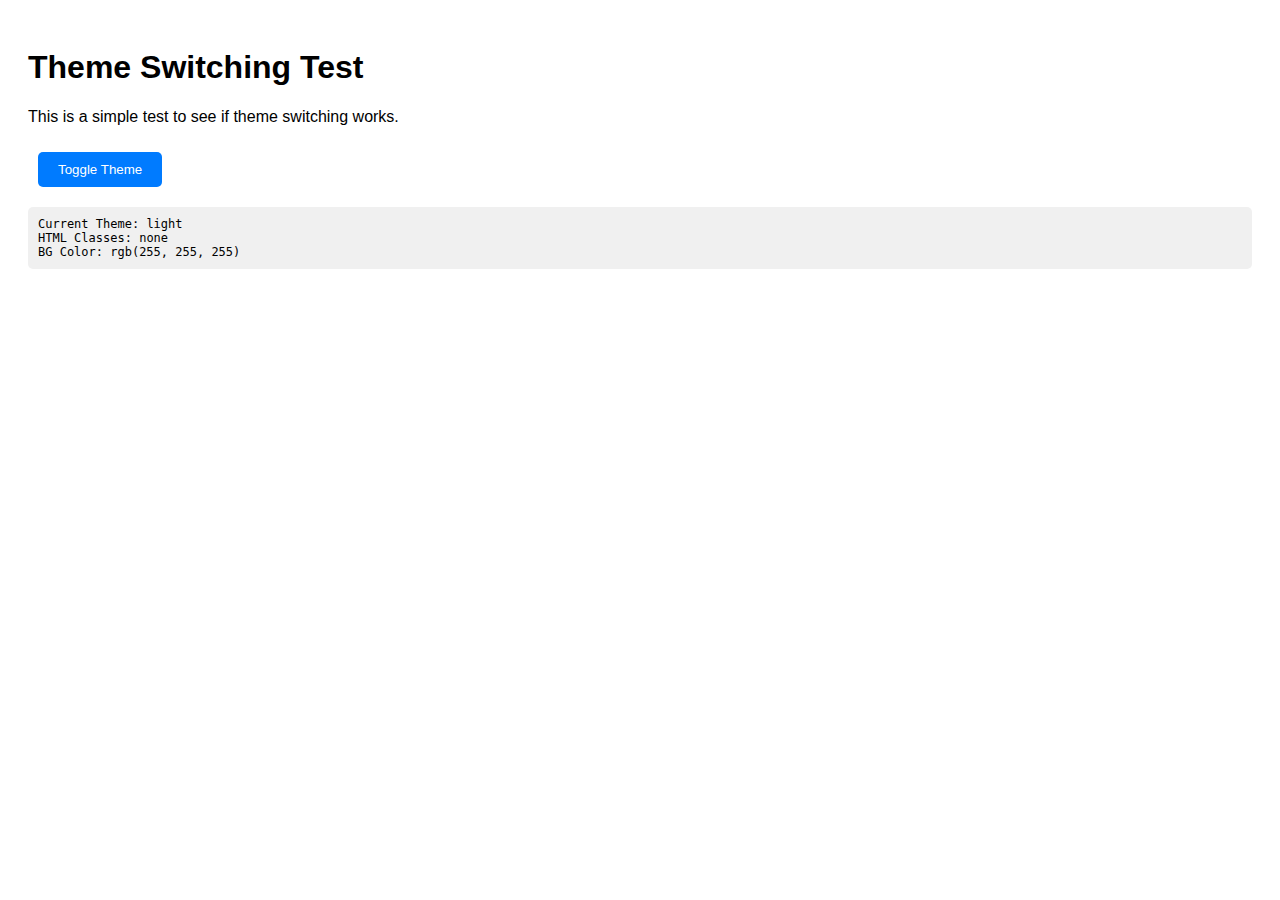
<file: test-theme.html>
<!DOCTYPE html>
<html lang="en">
<head>
    <meta charset="UTF-8">
    <meta name="viewport" content="width=device-width, initial-scale=1.0">
    <title>Theme Test</title>
    <style>
        :root {
            --bg-primary: #ffffff;
            --text-primary: #000000;
        }
        .dark {
            --bg-primary: #000000;
            --text-primary: #ffffff;
        }
        body {
            background: var(--bg-primary);
            color: var(--text-primary);
            transition: all 0.3s ease;
            font-family: Arial, sans-serif;
            padding: 20px;
        }
        .theme-toggle {
            padding: 10px 20px;
            background: #007bff;
            color: white;
            border: none;
            border-radius: 5px;
            cursor: pointer;
            margin: 10px;
        }
        .debug {
            background: #f0f0f0;
            padding: 10px;
            border-radius: 5px;
            margin: 10px 0;
            font-family: monospace;
            font-size: 12px;
        }
    </style>
</head>
<body>
    <h1>Theme Switching Test</h1>
    <p>This is a simple test to see if theme switching works.</p>

    <button class="theme-toggle" onclick="toggleTheme()">Toggle Theme</button>

    <div class="debug">
        <div>Current Theme: <span id="current-theme">light</span></div>
        <div>HTML Classes: <span id="html-classes">none</span></div>
        <div>BG Color: <span id="bg-color">checking...</span></div>
    </div>

    <script>
        let currentTheme = 'light';

        function toggleTheme() {
            console.log('Toggle clicked, current theme:', currentTheme);
            const html = document.documentElement;

            if (currentTheme === 'light') {
                html.classList.add('dark');
                currentTheme = 'dark';
                console.log('Switched to dark theme');
            } else {
                html.classList.remove('dark');
                currentTheme = 'light';
                console.log('Switched to light theme');
            }

            updateDebug();
        }

        function updateDebug() {
            document.getElementById('current-theme').textContent = currentTheme;
            document.getElementById('html-classes').textContent = document.documentElement.className || 'none';
            const bgColor = getComputedStyle(document.body).backgroundColor;
            document.getElementById('bg-color').textContent = bgColor;
        }

        // Initial debug update
        document.addEventListener('DOMContentLoaded', updateDebug);
    </script>
</body>
</html>
</file>
